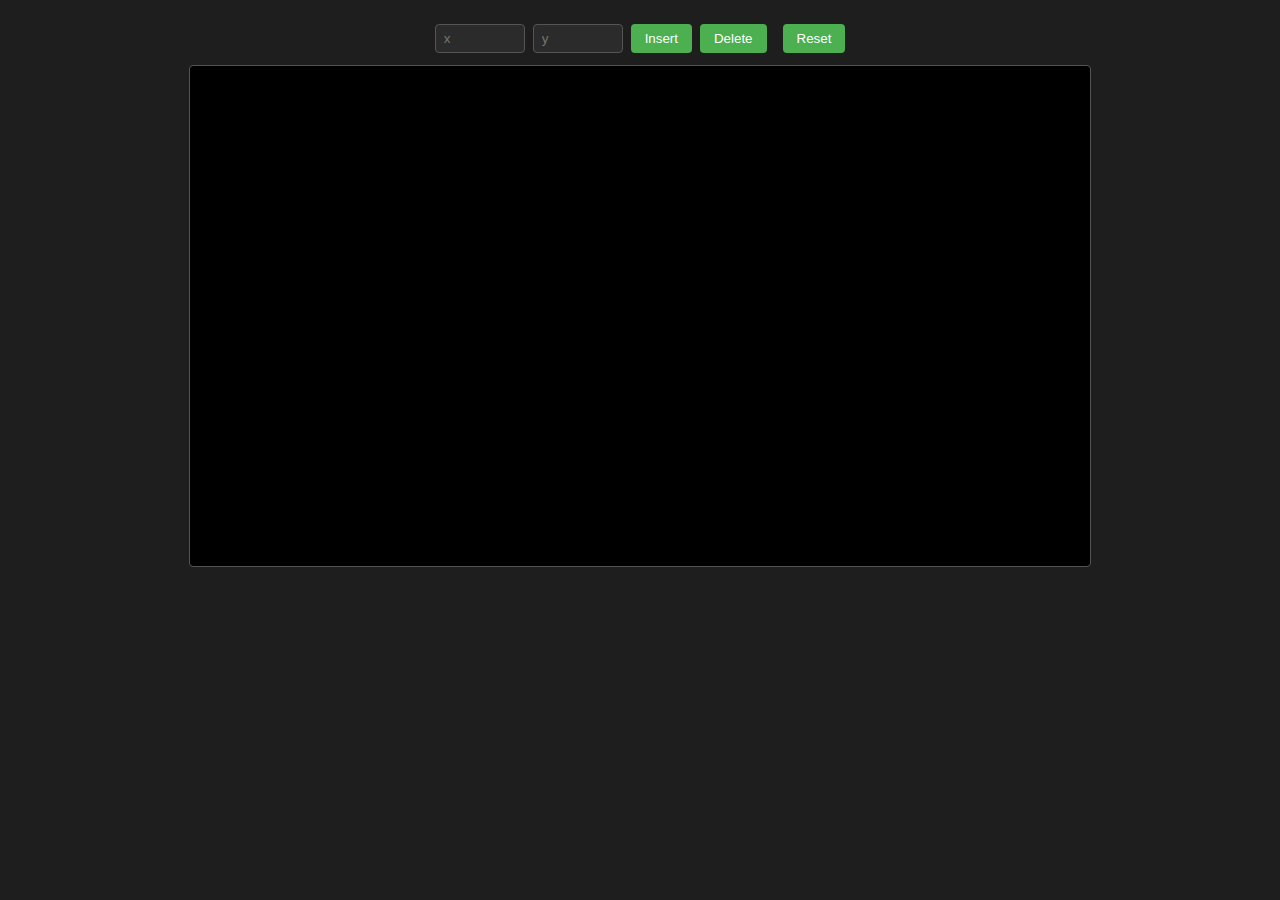
<file: AED-Kdtree/index.html>
<!DOCTYPE html>
<html lang="en">
<head>
  <meta charset="UTF-8" />
  <title>KD-Tree Visual</title>
  <link rel="stylesheet" href="css/main.css" />
</head>

<body>
  <div id="controls">
    <input id="x" type="number" placeholder="x" />
    <input id="y" type="number" placeholder="y" />
    <button id="insert">Insert</button>
    <button id="delete">Delete</button>
    <button id="reset" style="margin-left: 8px;">Reset</button>
  </div>

  <canvas id="board" width="900" height="500"></canvas>
  <script type="module" src="js/main.js"></script>
</body>
</html>
</file>
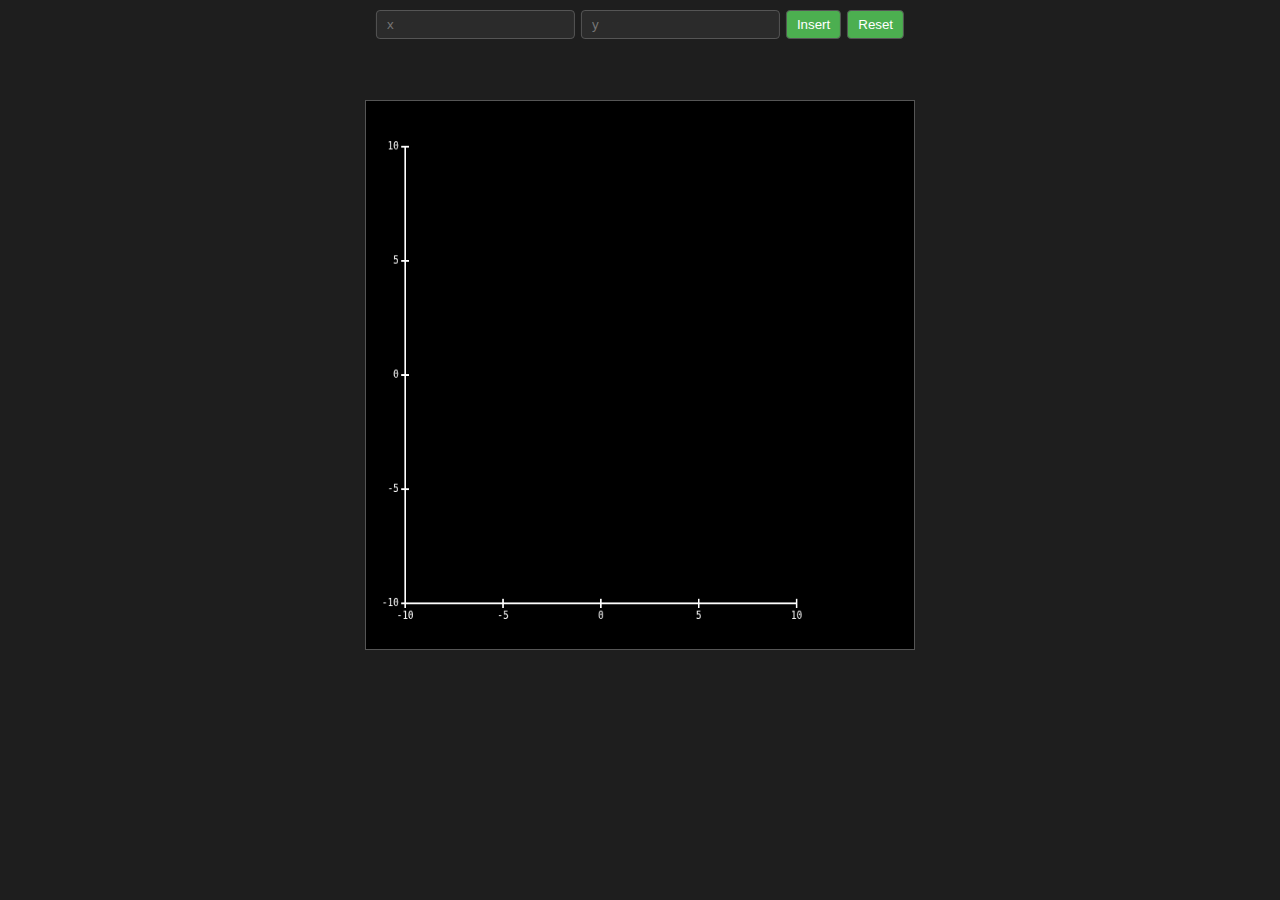
<file: AED-kdtree2d/index.html>
<!DOCTYPE html>
<html lang="en">
<head>
  <meta charset="UTF-8" />
  <title>KD-Tree 2-D Visual</title>
  <link rel="stylesheet" href="css/main.css" />
</head>
<body>
  <div id="controls">
    <input id="x" type="number" placeholder="x" />
    <input id="y" type="number" placeholder="y" />
    <button id="insert">Insert</button>
    <button id="reset">Reset</button>
  </div>

  <canvas id="board" width="700" height="600"></canvas>

  <script type="module" src="js/main.js"></script>
</body>
</html>
</file>
<file: AED-Kdtree/css/main.css>
* { box-sizing: border-box; }

body {
  margin: 0;
  font-family: "Segoe UI", system-ui, sans-serif;
  background: #1e1e1e;
  color: #e1e1e1;
  display: flex;
  flex-direction: column;
  align-items: center;
  padding: 24px;
}

#controls {
  display: flex;
  gap: 8px;
  margin-bottom: 12px;
}

#controls input {
  width: 90px;
  padding: 6px 8px;
  border: 1px solid #555;
  border-radius: 4px;
  background: #2b2b2b;
  color: #f0f0f0;
}

#controls button {
  padding: 6px 14px;
  border: none;
  border-radius: 4px;
  background: #4caf50;
  color: #fff;
  cursor: pointer;
  transition: background 0.2s;
}

#controls button:hover { background: #46a049; }

canvas {
  background: #000;
  border: 1px solid #555;
  border-radius: 4px;
}


#speed-control {
  margin-top: 10px;
  padding: 10px;
  background: #2a2a2a;
  border-radius: 8px;
  box-shadow: 0 0 4px #111;
  text-align: center;
  color: #9fe89a;
  font-weight: bold;
}

#speedSlider {
  width: 180px;
  accent-color: #4caf50;
  background: transparent;
}




#log{
  width:900px;
  max-height:120px;
  overflow-y:auto;
  margin-top:8px;
  padding:6px 10px;
  background:#2b2b2b;
  color:#e1e1e1;
  font:13px/1.4 "Segoe UI",sans-serif;
  border-radius:4px;
  border:1px solid #555;
}
#log p{ margin:0; }



#viewports{
  display:flex;          /* árbol a la izquierda, plano a la derecha */
  gap:12px;
}
#plane{
  background:#111;
}
</file>
<file: AED-kdtree2d/css/main.css>
*{
    box-sizing:border-box
}
body{
  background:#1e1e1e;
  color:#e1e1e1;
  font-family:Segoe UI,sans-serif;
  margin:0
}
#controls{
  display:flex;
  gap:6px;
  position:absolute;
  top:10px;
  left:50%;
  transform:translateX(-50%);
  z-index:10
}
#controls input,#controls button{
  padding:6px 10px;
  border:1px solid #555;
  border-radius:4px;
  background:#2b2b2b;
  color:#fff
}
#controls button{
    background:#4caf50;
    cursor:pointer
}

#controls button:hover{
    background:#46a049
}
canvas#board{
  display:block;
  margin:100px auto;            
  background:#000;             
  border:1px solid #555;
  width:550px; 
  height:550px;   
}
</file>
